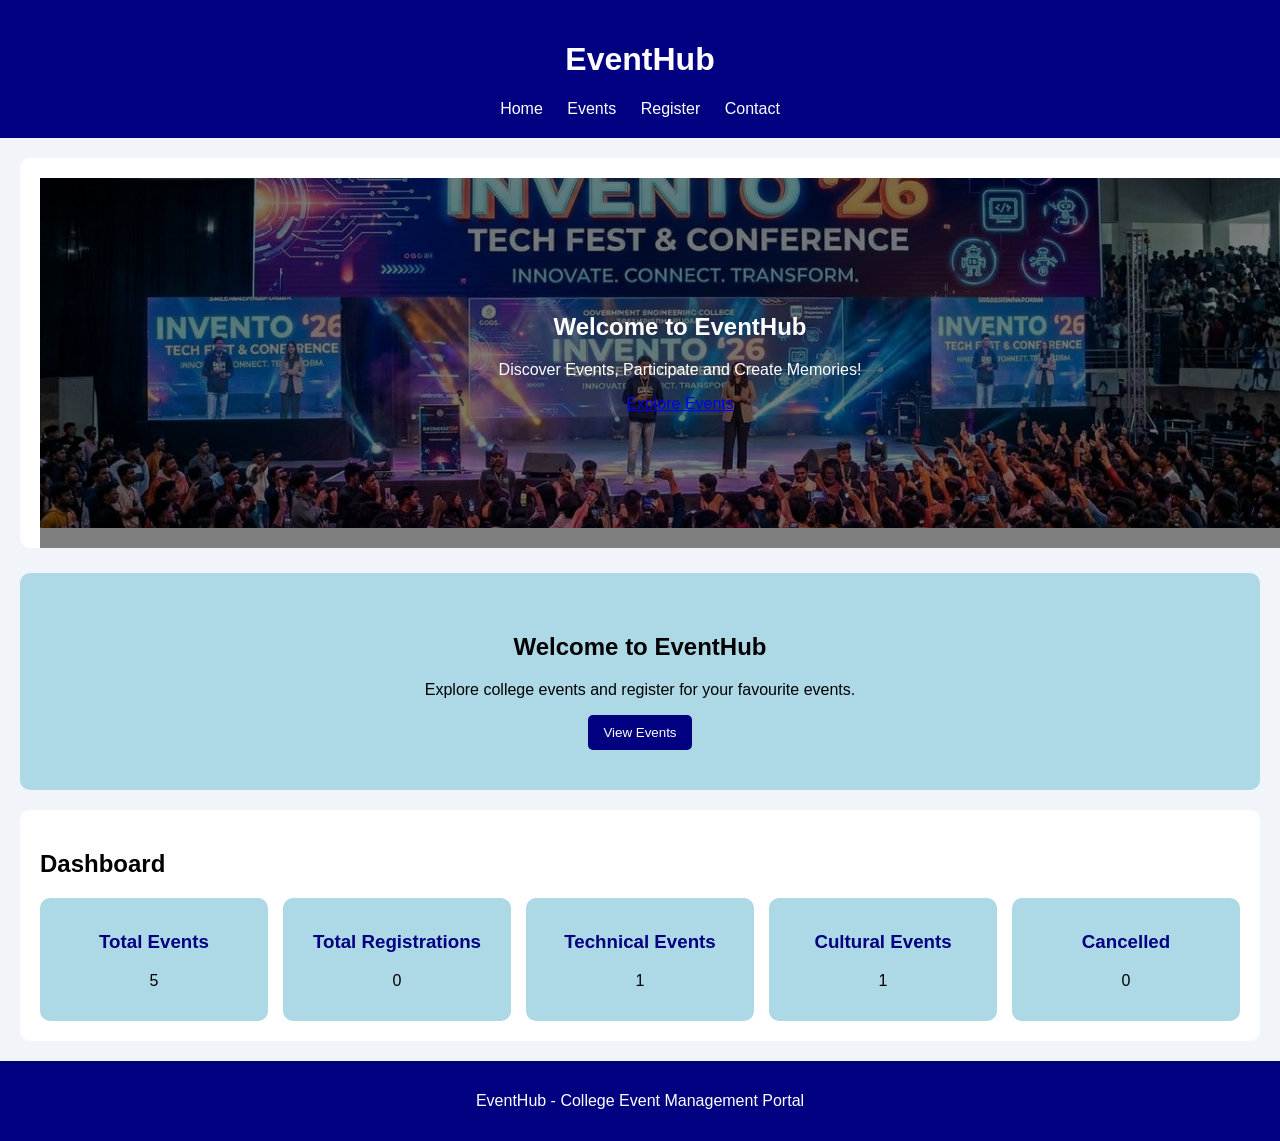
<file: index.html>
<!DOCTYPE html>
<html>
<head>
    <title>EventHub</title>
    <link rel="stylesheet" href="style.css">
</head>
<body>

    <header>
        <h1>EventHub</h1>

        <nav>
            <a href="index.html">Home</a>
            <a href="events.html">Events</a>
            <a href="registrations.html">Register</a>
            <a href="contact.html">Contact</a>
        </nav>
    </header>
    <!-- Home Banner -->
<section class="banner">
    <img src="images/banner.jpg" alt="EventHub College Events">
    <div class="banner-content">
        <h2>Welcome to EventHub</h2>
        <p>Discover Events, Participate and Create Memories!</p>
        <a href="events.html" class="banner-btn">Explore Events</a>
    </div>
</section>

    <section id="home">
        <h2>Welcome to EventHub</h2>
        <p>Explore college events and register for your favourite events.</p>
        <a href="events.html">
            <button>View Events</button>
        </a>
    </section>

    <section>
        <h2>Dashboard</h2>

        <div class="dashboard">

            <div class="card">
                <h3>Total Events</h3>
                <p id="totalEvents">0</p>
            </div>

            <div class="card">
                <h3>Total Registrations</h3>
                <p id="totalReg">0</p>
            </div>

            <div class="card">
                <h3>Technical Events</h3>
                <p id="technical">0</p>
            </div>

            <div class="card">
                <h3>Cultural Events</h3>
                <p id="cultural">0</p>
            </div>

            <div class="card">
                <h3>Cancelled</h3>
                <p id="cancelled">0</p>
            </div>

        </div>
    </section>

    <footer>
        <p>EventHub - College Event Management Portal</p>
    </footer>

    <script src="dashboard.js"></script>

</body>
</html>
</file>
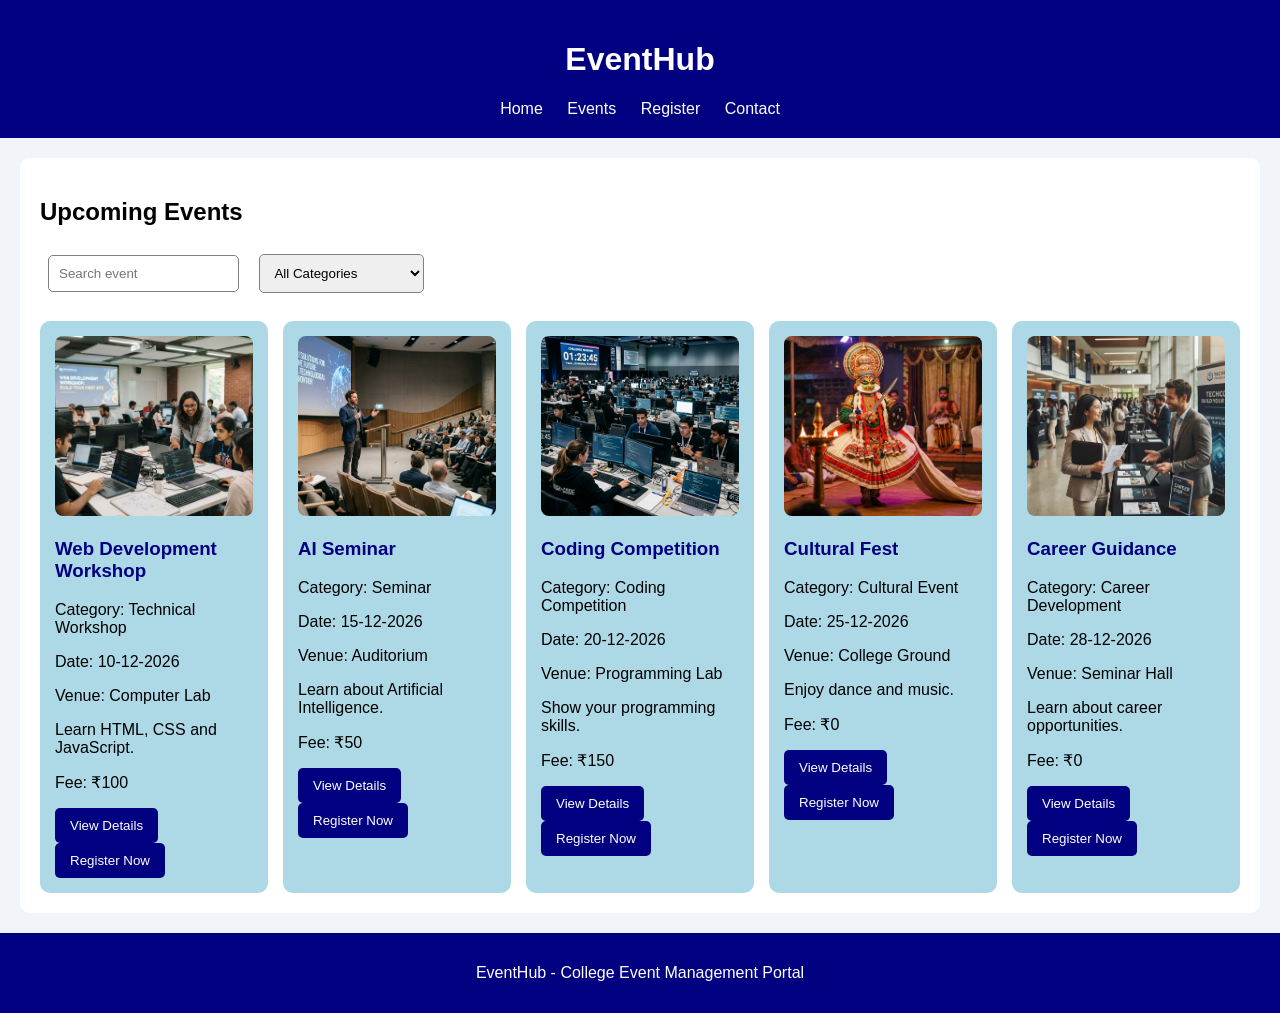
<file: events.html>
<!DOCTYPE html>
<html>
<head>
    <title>EventHub - Events</title>
    <link rel="stylesheet" href="style.css">
</head>
<body>

    <header>
        <h1>EventHub</h1>

        <nav>
            <a href="index.html">Home</a>
            <a href="events.html">Events</a>
            <a href="registrations.html">Register</a>
            <a href="contact.html">Contact</a>
        </nav>
    </header>

    <section>
        <h2>Upcoming Events</h2>

        <input type="text" id="search" placeholder="Search event">

        <select id="category">
            <option value="All">All Categories</option>
            <option value="Technical Workshop">Technical Workshop</option>
            <option value="Seminar">Seminar</option>
            <option value="Coding Competition">Coding Competition</option>
            <option value="Cultural Event">Cultural Event</option>
            <option value="Career Development">Career Development</option>
        </select>

        <div id="eventList"></div>
    </section>

    <footer>
        <p>EventHub - College Event Management Portal</p>
    </footer>

    <script src="events.js"></script>

</body>
</html>
</file>
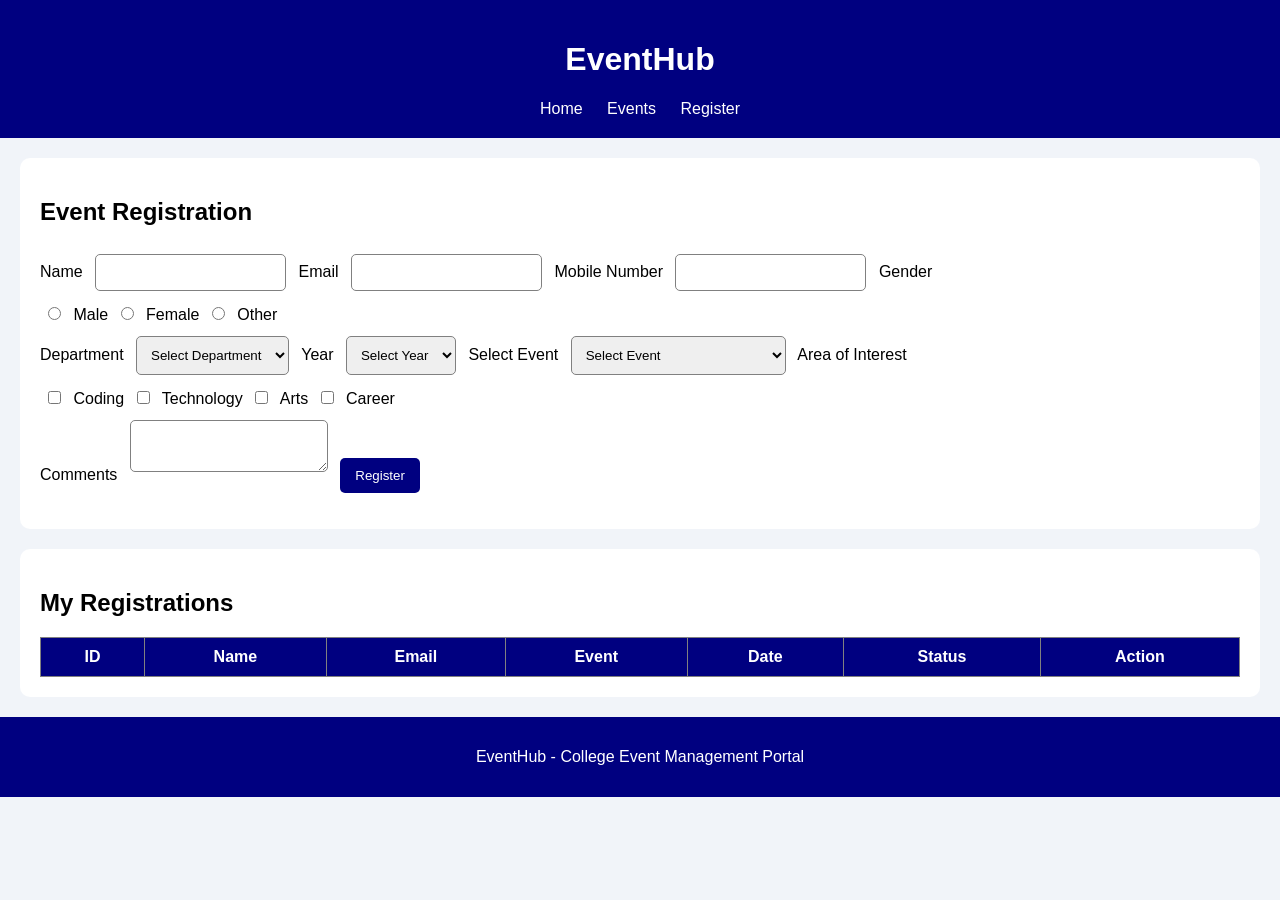
<file: registrations.html>
<!DOCTYPE html>
<html>
<head>
    <title>EventHub - Registration</title>
    <link rel="stylesheet" href="style.css">
</head>
<body>

    <header>
        <h1>EventHub</h1>

        <nav>
            <a href="index.html">Home</a>
            <a href="events.html">Events</a>
            <a href="registrations.html">Register</a>
        </nav>
    </header>

    <section>
        <h2>Event Registration</h2>

        <form id="regForm">

            <label>Name</label>
            <input type="text" id="name" required>

            <label>Email</label>
            <input type="email" id="email" required>

            <label>Mobile Number</label>
            <input type="text" id="mobile" maxlength="10" required>

            <label>Gender</label>
            <div>
                <input type="radio" name="gender" value="Male"> Male
                <input type="radio" name="gender" value="Female"> Female
                <input type="radio" name="gender" value="Other"> Other
            </div>

            <label>Department</label>
            <select id="department" required>
                <option value="">Select Department</option>
                <option>CSE</option>
                <option>ECE</option>
                <option>EEE</option>
                <option>Mechanical</option>
                <option>Civil</option>
            </select>

            <label>Year</label>
            <select id="year" required>
                <option value="">Select Year</option>
                <option>1st Year</option>
                <option>2nd Year</option>
                <option>3rd Year</option>
                <option>4th Year</option>
            </select>

            <label>Select Event</label>
            <select id="eventName" required>
                <option value="">Select Event</option>
            </select>

            <label>Area of Interest</label>
            <div>
                <input type="checkbox" name="interest" value="Coding"> Coding
                <input type="checkbox" name="interest" value="Technology"> Technology
                <input type="checkbox" name="interest" value="Arts"> Arts
                <input type="checkbox" name="interest" value="Career"> Career
            </div>

            <label>Comments</label>
            <textarea id="comments"></textarea>

            <button type="submit">Register</button>

        </form>

        <p id="message"></p>
    </section>

    <section>
        <h2>My Registrations</h2>

        <table>
            <thead>
                <tr>
                    <th>ID</th>
                    <th>Name</th>
                    <th>Email</th>
                    <th>Event</th>
                    <th>Date</th>
                    <th>Status</th>
                    <th>Action</th>
                </tr>
            </thead>

            <tbody id="regTable"></tbody>
        </table>
    </section>

    <footer>
        <p>EventHub - College Event Management Portal</p>
    </footer>

    <script src="registration.js"></script>

</body>
</html>
</file>
<file: style.css>
body {
    font-family: Arial, sans-serif;
    background-color: #f1f4f9;
    margin: 0;
}

header {
    background-color: navy;
    color: white;
    text-align: center;
    padding: 20px;
}

nav a {
    color: white;
    text-decoration: none;
    margin: 10px;
}

nav a:hover {
    color: yellow;
}

section {
    background-color: white;
    margin: 20px;
    padding: 20px;
    border-radius: 10px;
}

#home {
    background-color: lightblue;
    text-align: center;
    padding: 40px;
}

input, select, textarea {
    padding: 10px;
    margin: 8px;
    border: 1px solid gray;
    border-radius: 5px;
}

button {
    background-color: navy;
    color: white;
    padding: 10px 15px;
    border: none;
    border-radius: 5px;
    cursor: pointer;
}

button:hover {
    background-color: blue;
}

#eventList {
    display: grid;
    grid-template-columns: repeat(auto-fit, minmax(220px, 1fr));
    gap: 15px;
    margin-top: 20px;
}

.card {
    background-color: lightblue;
    padding: 15px;
    border-radius: 10px;
}

.card h3 {
    color: navy;
}

.dashboard {
    display: grid;
    grid-template-columns: repeat(auto-fit, minmax(150px, 1fr));
    gap: 15px;
}

.dashboard .card {
    text-align: center;
}

table {
    width: 100%;
    border-collapse: collapse;
}

th, td {
    border: 1px solid gray;
    padding: 10px;
    text-align: center;
}

th {
    background-color: navy;
    color: white;
}

.cancel {
    background-color: red;
}

footer {
    background-color: navy;
    color: white;
    text-align: center;
    padding: 15px;
}

@media (max-width: 600px) {
    nav a {
        display: inline-block;
        margin: 5px;
    }

    table {
        font-size: 11px;
    }
}
.event-image {
    width: 100%;
    height: 180px;
    object-fit: cover;
    border-radius: 8px;
}
/* Home Banner */
.banner {
    position: relative;
    width: 100%;
    height: 350px;
    overflow: hidden;
    margin-bottom: 25px;
}

.banner img {
    width: 100%;
    height: 100%;
    object-fit: cover;
}

.banner::before {
    content: "";
    position: absolute;
    width: 100%;
    height: 100%;
    background: rgba(0, 0, 0, 0.5);
}

.banner-content {
    position: absolute;
    top: 50%;
    left: 50%;
    transform: translate(-50%, -50%);
    color: white;
    text-align: center;
    width: 90%;
}





@media (max-width: 600px) {
    .banner {
        height: 230px;
    }

    .banner-content h2 {
        font-size: 26px;
    }

    .banner-content p {
        font-size: 14px;
    }
}
</file>
